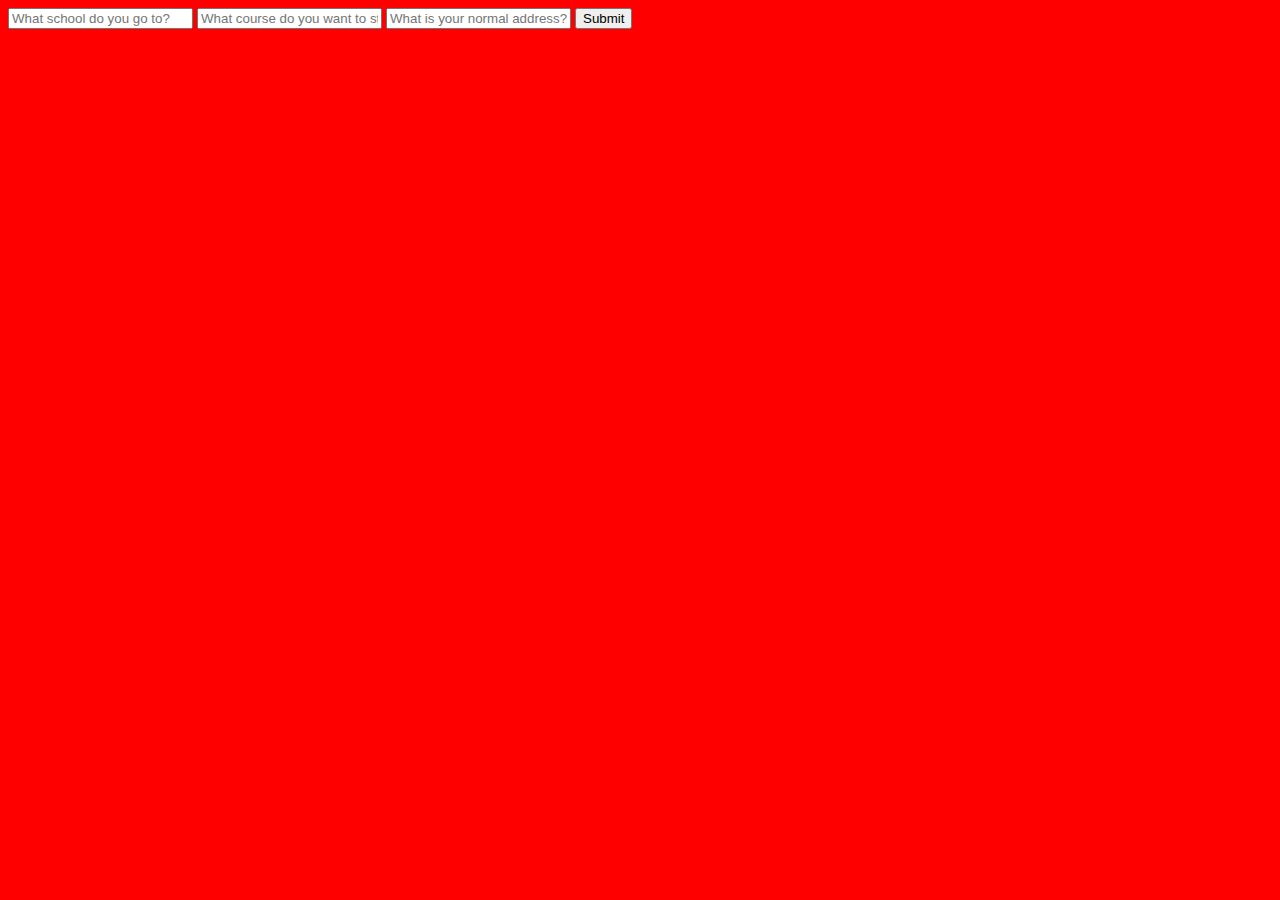
<file: pages/information.html>
<!DOCTYPE HTML>
<html>
    <head>
        <title>pset tinder -- 20 minutes into reactive carbenes and chill and he gives you this look</title>
        <script src="https://ajax.googleapis.com/ajax/libs/jquery/1.11.3/jquery.min.js"></script>
        <script src="//www.parsecdn.com/js/parse-1.6.4.min.js"></script>
        <script src="../js/functions.js"></script>
        <script src="../js/information.js"></script>
        <link rel="stylesheet" type="text/css" href="../css/style.css">
    </head>
    <body>
        <div class="wrapper">
            <form id="information-form" class="hidden">
                <input type="text" name="school" id="school" placeholder="What school do you go to?">
                <input type="text" name="course" id="course" placeholder="What course do you want to study for? (Class code, no spaces)">
                <input type="text" name="address" id="address" placeholder="What is your normal address?">
                <button type="button" id="submit">Submit</button>
            </form>
        </div>
    </body>
</html>
</file>
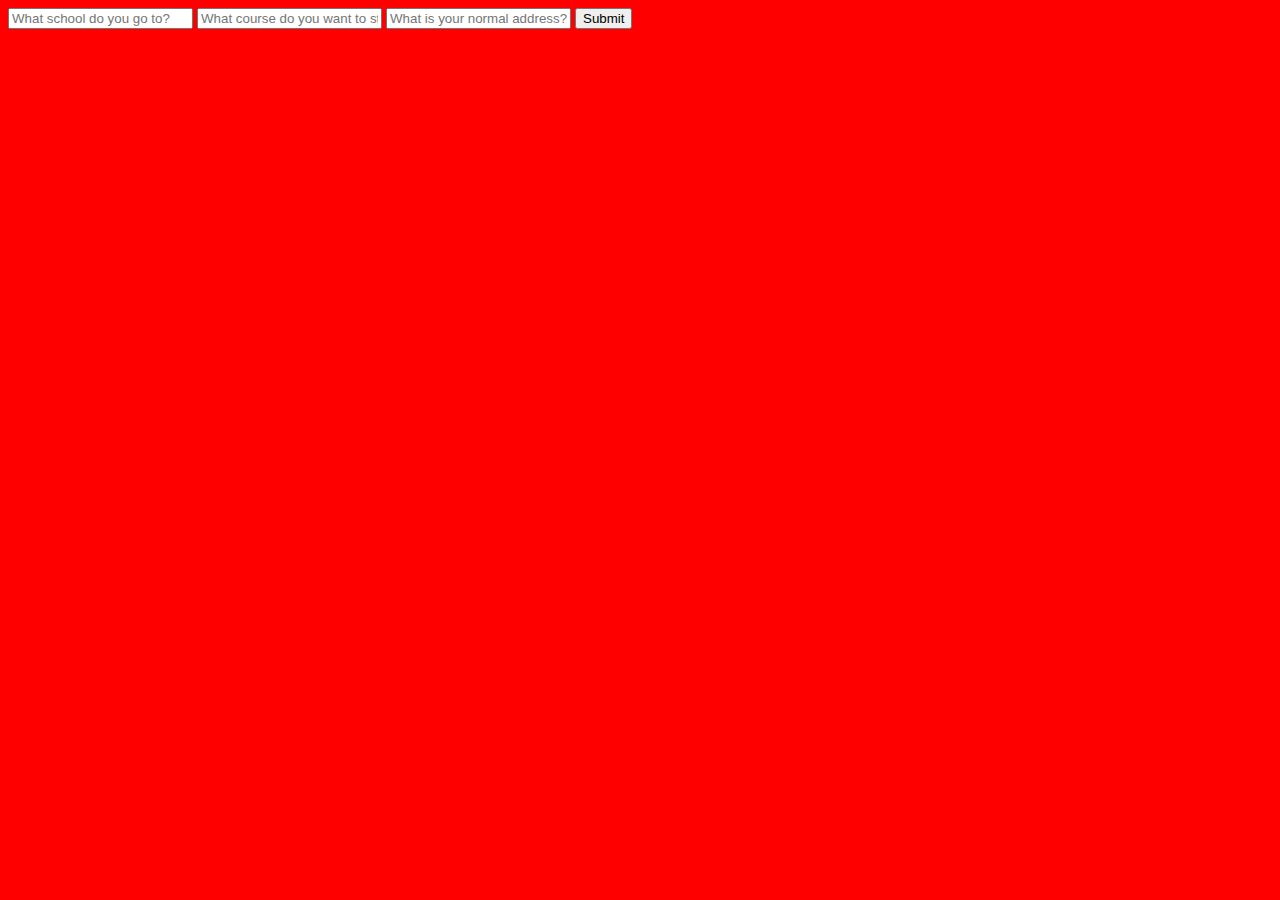
<file: pages/interests.html>
<!DOCTYPE HTML>
<html>
    <head>
        <title>pset tinder -- 20 minutes into reactive carbenes and chill and he gives you this look</title>
        <script src="https://ajax.googleapis.com/ajax/libs/jquery/1.11.3/jquery.min.js"></script>
        <script src="//www.parsecdn.com/js/parse-1.6.4.min.js"></script>
        <script src="../js/functions.js"></script>
        <script src="../js/interests.js"></script>
        <link rel="stylesheet" type="text/css" href="../css/style.css">
        
    </head>
    <body>
        <div class="wrapper">
            <form id="interests-form">
                <input type="text" name="school" id="school" placeholder="What school do you go to?">
                <input type="text" name="course" id="course" placeholder="What course do you want to study for? (Class code, no spaces)">
                <input type="text" name="address" id="address" placeholder="What is your normal address?">
                <button type="button" id="submit">Submit</button>
            </form>
        </div>
    </body>
</html>
</file>
<file: css/style.css>
/*
general css styles
*/

body {
    background-color: red;
}

.forms {
    margin-left: 20%;
    margin-right: 20%;
    margin-top: 20%;
    background-color: yellow;
}

.forms form {
    text-align: center;
}
</file>
